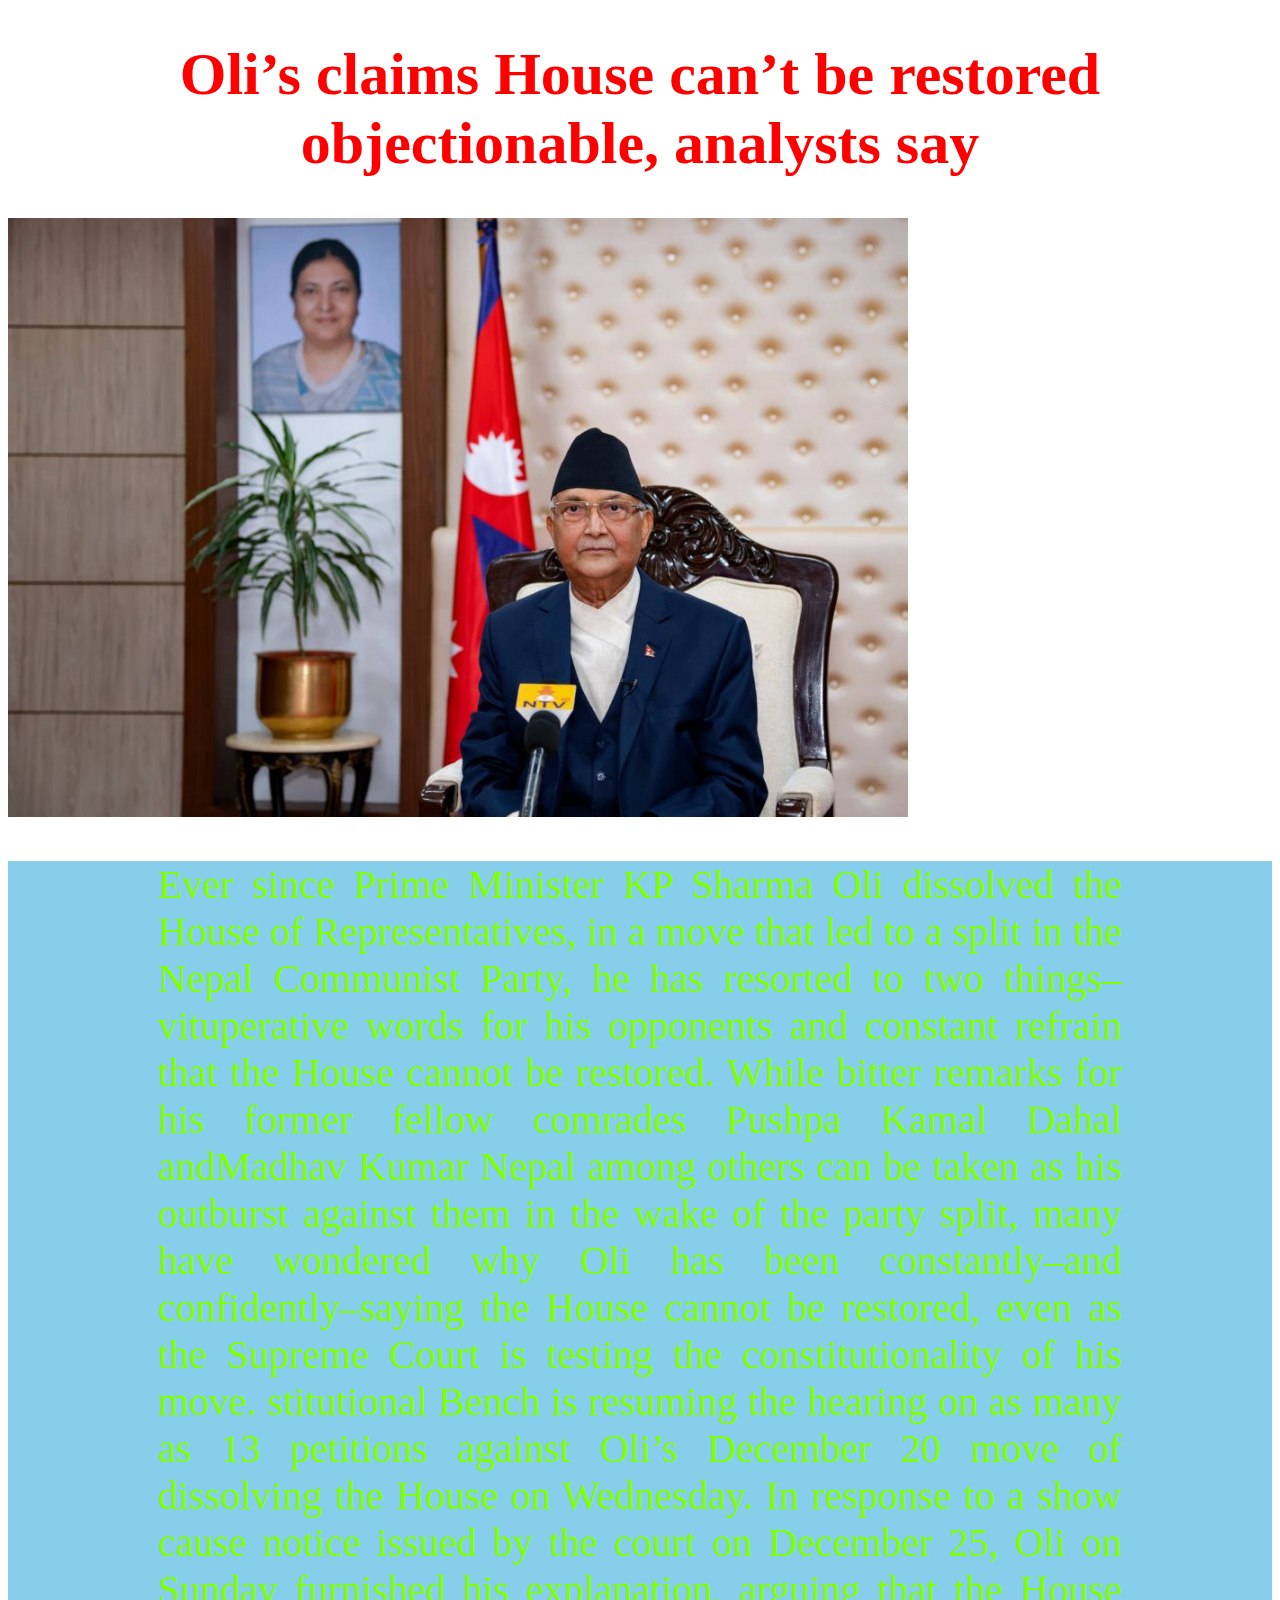
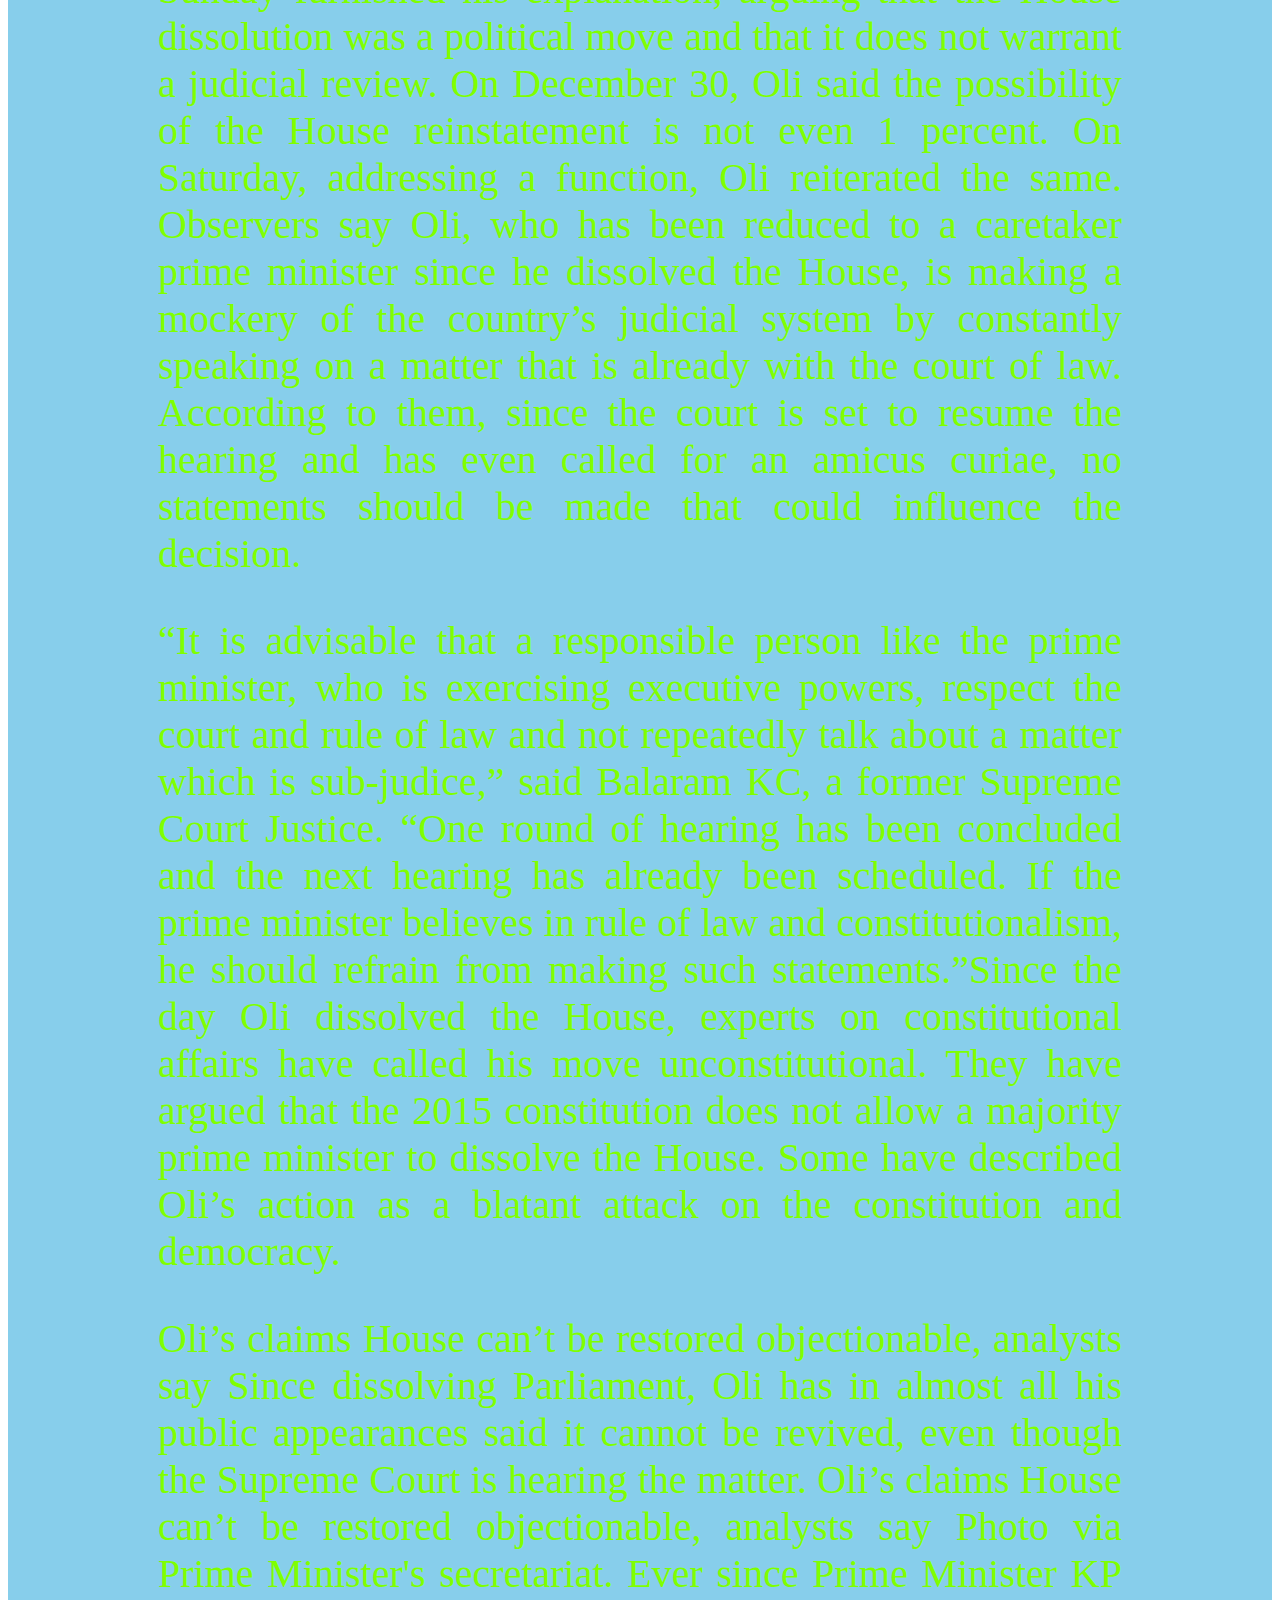
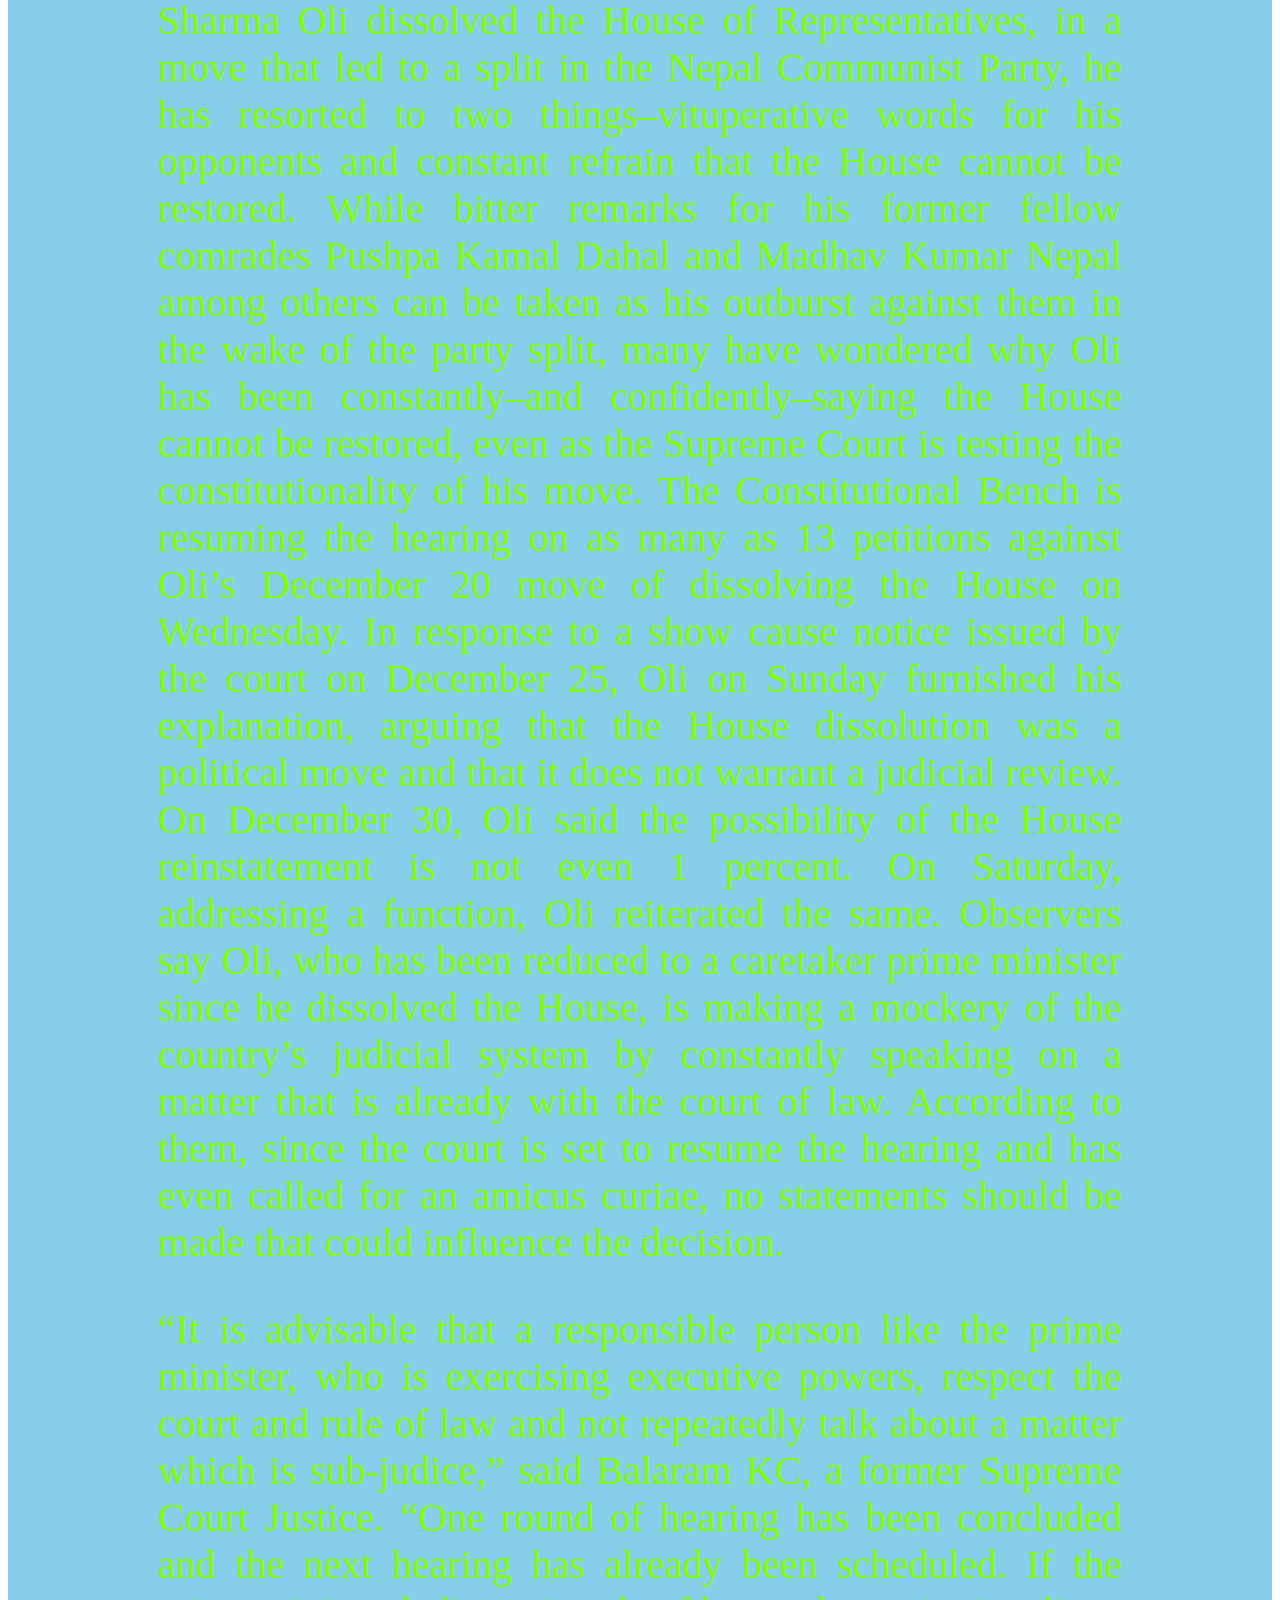
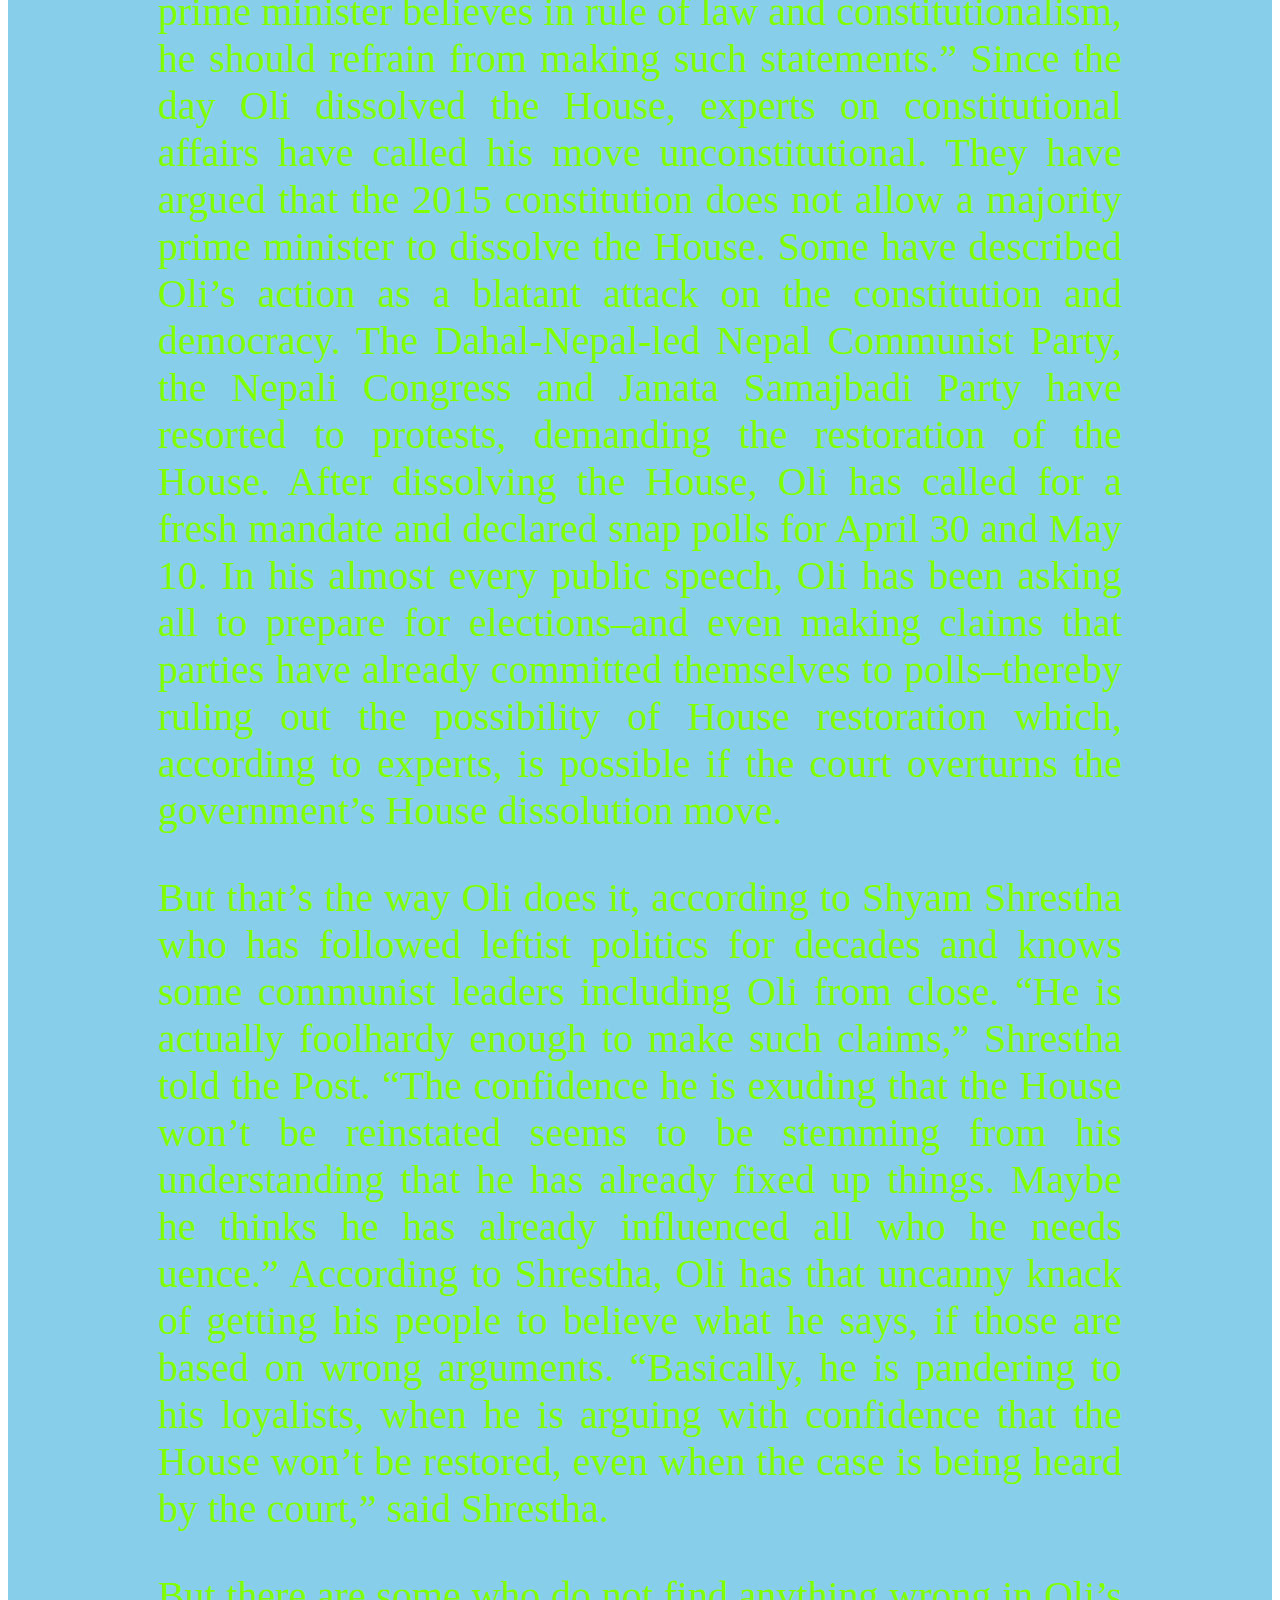
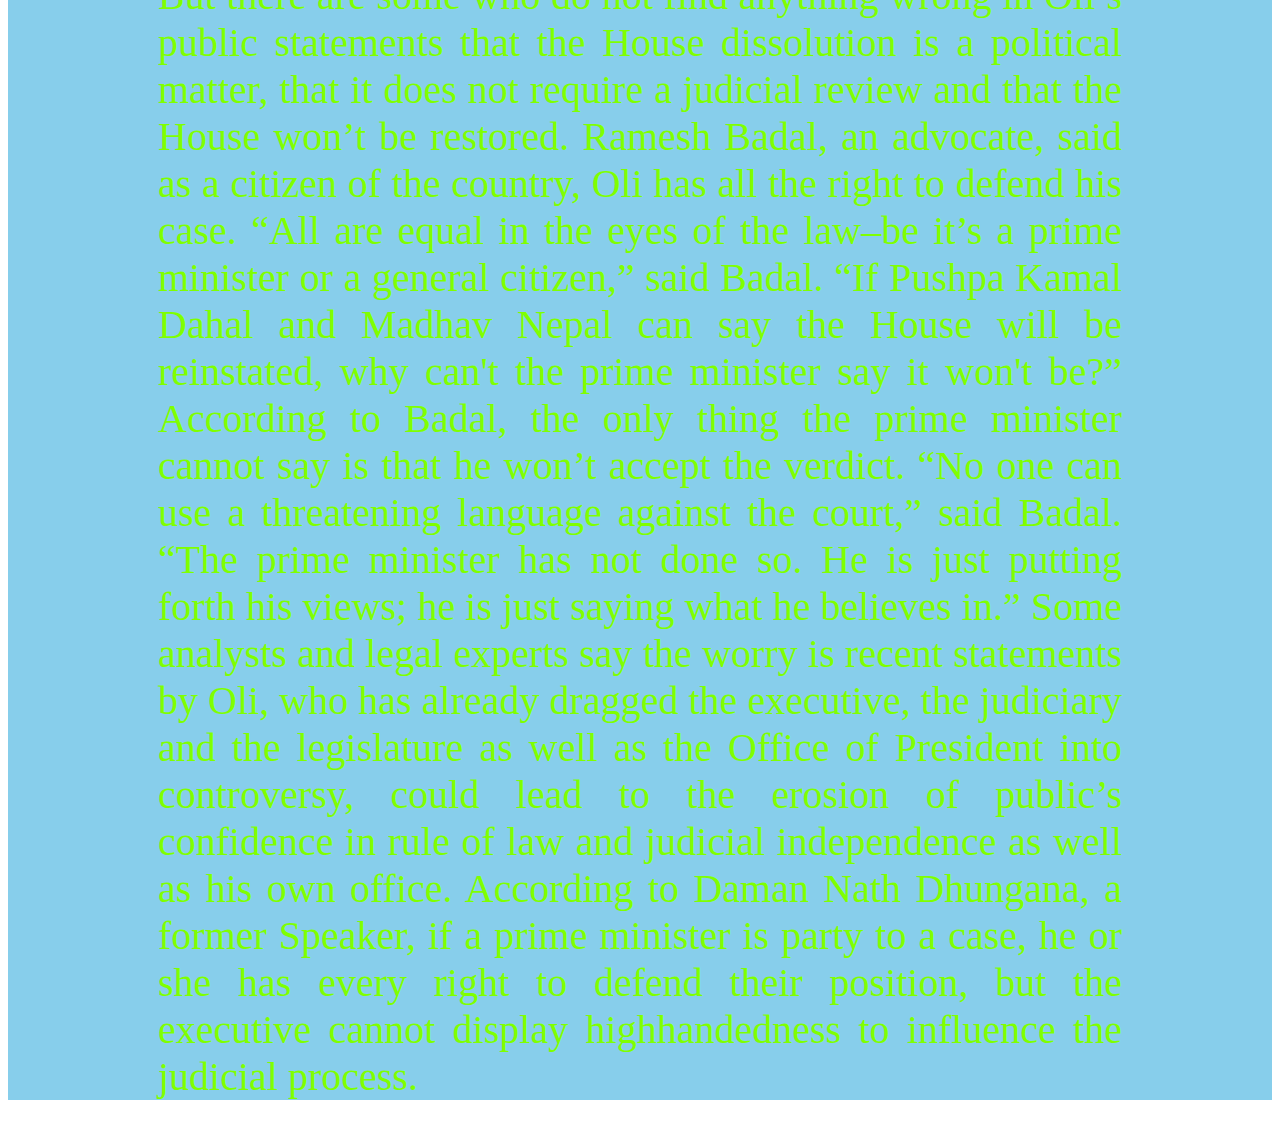
<file: cw2/index.html>
<!DOCTYPE html>
<html lang="en">
<head>
    <meta charset="UTF-8">
    <meta name="viewport" content="width=device-width, initial-scale=1.0">
    <title>Practice News</title>
    <link rel="stylesheet" href="css/style.css">
</head>
<body>
    <main>
        <h1>Oli’s claims House can’t be restored objectionable,
             analysts say
        </h1>
        <img src="img/thumb.jpg" alt="">
        <div class="news">
            <p>
                Ever since Prime Minister KP Sharma Oli dissolved the House
                 of Representatives, in a move that led to a split in the
                  Nepal Communist Party, he has resorted to two 
                  things–vituperative words for his opponents and
                   constant refrain that the House cannot be restored.
                While bitter remarks for his former fellow comrades Pushpa 
                Kamal Dahal andMadhav Kumar Nepal among others can be taken
                 as his outburst against them in the wake of the party split,
                  many have wondered why Oli has been constantly–and 
                  confidently–saying the House cannot be restored, even as the
                   Supreme Court is testing the constitutionality of his move.
                stitutional Bench is resuming the hearing on as many as 13 petitions
                 against Oli’s December 20 move of dissolving the House on Wednesday.
                In response to a show cause notice issued by the court on December 25, 
                Oli on Sunday furnished his explanation, arguing that the House dissolution
                 was a political move and that it does not warrant a judicial review. 
                 On December 30, Oli said the possibility of the House reinstatement is not 
                 even 1 percent. On Saturday, addressing a function, Oli reiterated the same.
                Observers say Oli, who has been reduced to a caretaker prime minister since he
                 dissolved the House, is making a mockery of the country’s judicial system by
                  constantly speaking on a matter that is already with the court of law. 
                  According to them, since the court is set to resume the hearing and has even
                   called for an amicus curiae, no statements should be made that could 
                   influence the decision.
            </p>
            <p>
                “It is advisable that a responsible person like the prime minister, who is 
                exercising executive powers, respect the court and rule of law and not 
                repeatedly talk about a matter which is sub-judice,” said Balaram KC, 
                a former Supreme Court Justice. “One round of hearing has been concluded
                 and the next hearing has already been scheduled. If the prime minister
                  believes in rule of law and constitutionalism, he should refrain from
                   making such statements.”Since the day Oli dissolved the House, experts on 
                   constitutional affairs have called his move unconstitutional. They have 
                   argued that the 2015 constitution does not allow a majority prime minister
                    to dissolve the House. Some have described Oli’s action as a blatant attack
                     on the constitution and democracy.
             </p>
             <p>
                Oli’s claims House can’t be restored objectionable, analysts say
                Since dissolving Parliament, Oli has in almost all his public appearances 
                said it cannot be revived, even though the Supreme Court is hearing the matter.
                Oli’s claims House can’t be restored objectionable, analysts say
                Photo via Prime Minister's secretariat.
                Ever since Prime Minister KP Sharma Oli dissolved the House of Representatives, 
                in a move that led to a split in the Nepal Communist Party, he has resorted to
                 two things–vituperative words for his opponents and constant refrain that the
                  House cannot be restored.

                While bitter remarks for his former fellow comrades Pushpa Kamal Dahal and Madhav Kumar Nepal
                among others can be taken as his outburst against them in the wake of the party split, 
                many have wondered why Oli has been constantly–and confidently–saying the House cannot
                be restored, even as the Supreme Court is testing the constitutionality of his move.

                    The Constitutional Bench is resuming the hearing on as many as 13 petitions against Oli’s
                    December 20 move of dissolving the House on Wednesday.

                     In response to a show cause notice issued by the court on December 25, Oli on Sunday 
                     furnished his explanation, arguing that the House dissolution was a political move and
                that it does not warrant a judicial review. On December 30, Oli said the possibility of
                 the House reinstatement is not even 1 percent. On Saturday, addressing a function,
                    Oli reiterated the same.

                        Observers say Oli, who has been reduced to a caretaker prime minister since he dissolved 
                        the House, is making a mockery of the country’s judicial system by constantly speaking on
                    a matter that is already with the court of law. According to them, since the court is set
                         to resume the hearing and has even called for an amicus curiae, no statements should be
                         made that could influence the decision.
                        </p>

            <p>    “It is advisable that a responsible person like the prime minister, who is exercising 
                     executive powers, respect the court and rule of law and not repeatedly talk about a matter
                        which is sub-judice,” said Balaram KC, a former Supreme Court Justice. “One round of
                        hearing has been concluded and the next hearing has already been scheduled.
                If the prime minister believes in rule of law and constitutionalism, he should 
                  refrain from making such statements.”

                Since the day Oli dissolved the House, experts on constitutional affairs have called
                     his move unconstitutional. They have argued that the 2015 constitution does not allow 
                    a majority prime minister to dissolve the House. Some have described Oli’s action as a 
                        blatant attack on the constitution and democracy.



                    The Dahal-Nepal-led Nepal Communist Party, the Nepali Congress and Janata Samajbadi Party 
                    have resorted to protests, demanding the restoration of the House.

                             After dissolving the House, Oli has called for a fresh mandate and declared snap polls for
                        April 30 and May 10.

                        In his almost every public speech, Oli has been asking all to prepare for elections–and even
                    making claims that parties have already committed themselves to polls–thereby ruling out the
                 possibility of House restoration which, according to experts, is possible if the court 
                 overturns the government’s House dissolution move.
            </p>

             <p>     But that’s the way Oli does it, according to Shyam Shrestha who has followed leftist politics
                for decades and knows some communist leaders including Oli from close.

                “He is actually foolhardy enough to make such claims,” Shrestha told the Post. “The confidence
                 he is exuding that the House won’t be reinstated seems to be stemming from his understanding 
                 that he has already fixed up things. Maybe he thinks he has already influenced all who he needs 
                    uence.”

                    According to Shrestha, Oli has that uncanny knack of getting his people to believe what he says, 
                    if those are based on wrong arguments.

                “Basically, he is pandering to his loyalists, when he is arguing with confidence that the House 
                    won’t be restored, even when the case is being heard by the court,” said Shrestha.
                </p>


 
                    <p>  But there are some who do not find anything wrong in Oli’s public statements that the House dissolution is a political matter, that it does not require a judicial review and that the House won’t be restored.

                    Ramesh Badal, an advocate, said as a citizen of the country, Oli has all the right to defend his case.

                    “All are equal in the eyes of the law–be it’s a prime minister or a general citizen,” said Badal. “If Pushpa Kamal Dahal and Madhav Nepal can say the House will be reinstated, why can't the prime minister say it won't be?”

                        According to Badal, the only thing the prime minister cannot say is that he won’t accept the verdict.

                        “No one can use a threatening language against the court,” said Badal. “The prime minister has not done so. He is just putting forth his views; he is just saying what he believes in.”

                        Some analysts and legal experts say the worry is recent statements by Oli, who has already dragged the executive, the judiciary and the legislature as well as the Office of President into controversy, could lead to the erosion of public’s confidence in rule of law and judicial independence as well as his own office.

                        According to Daman Nath Dhungana, a former Speaker, if a prime minister is party to a case, he or she has every right to defend their position, but the executive cannot display highhandedness to influence the judicial process.
             </p>
        </div>
    </main>
</body>
</html>
</file>
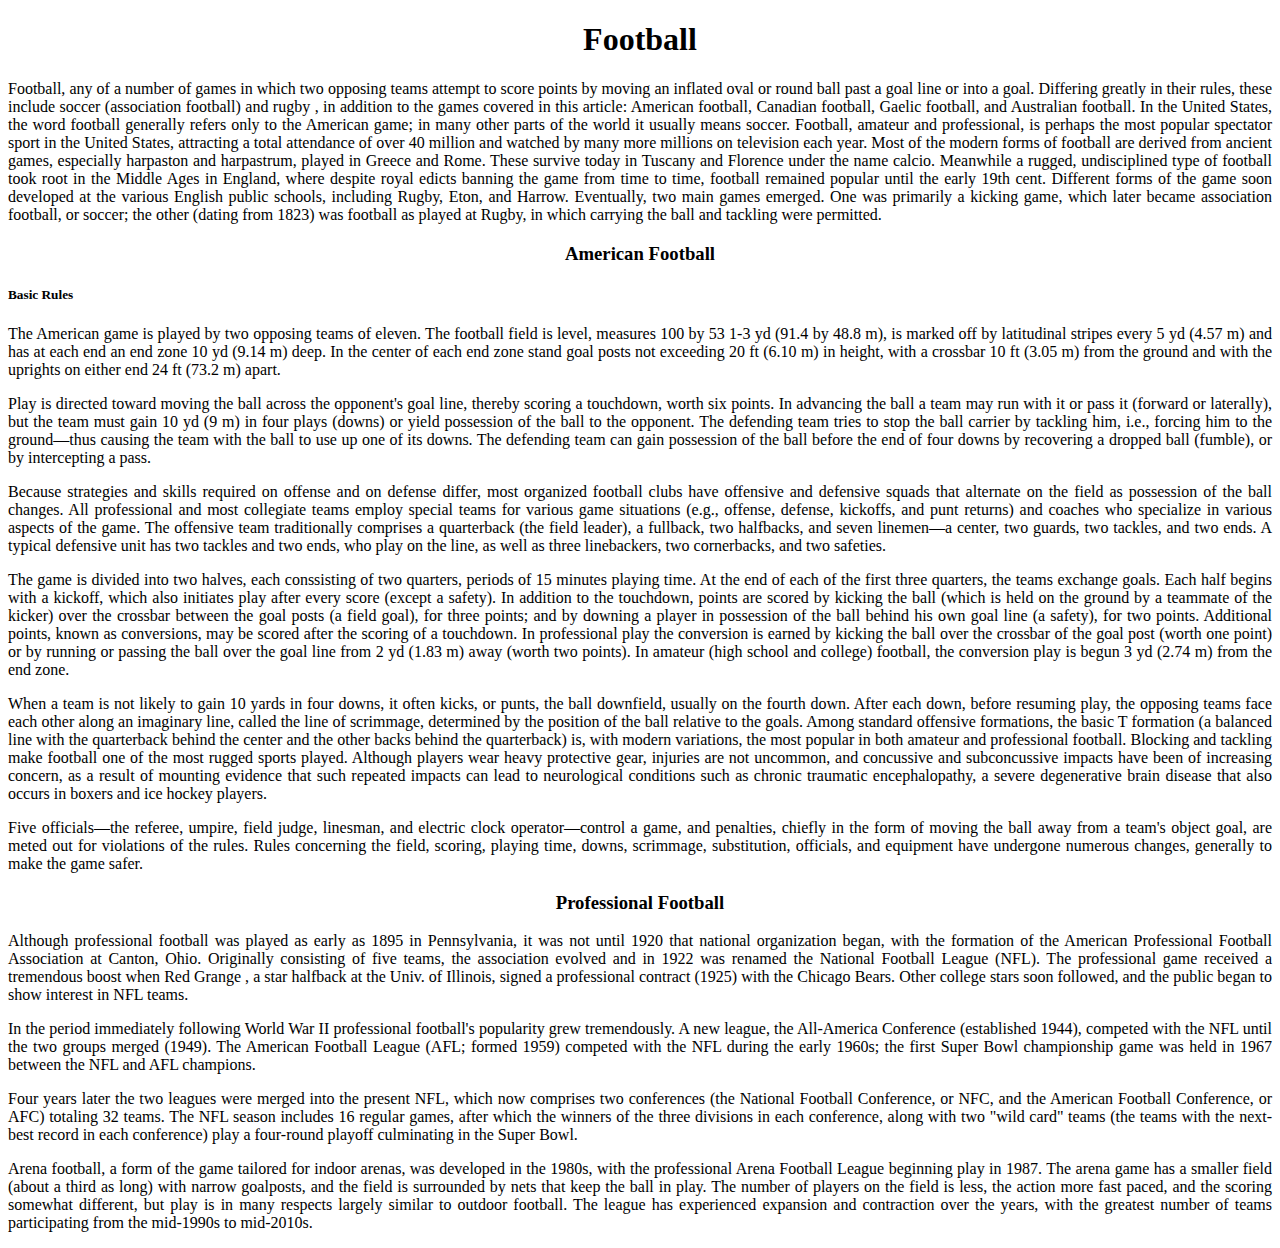
<file: cw3/index.html>
<!DOCTYPE html>
<html lang="en">
<head>
    <meta charset="UTF-8">
    <meta name="viewport" content="width=device-width, initial-scale=1.0">
    <title>Practise Article</title>
    <link rel="stylesheet" href="css/style.css">
   
</head>
<body>
    <main>
        <h1>Football</h1>
        <div class="Article">
            <p class="int">
                Football, any of a number of games in which two opposing teams attempt to score points by moving an inflated oval or round ball past a goal line or into a goal. Differing greatly in their rules, these include soccer

                (association football) and rugby

                , in addition to the games covered in this article: American football, Canadian football, Gaelic football, and Australian football. In the United States, the word football generally refers only to the American game; in many other parts of the world it usually means soccer. Football, amateur and professional, is perhaps the most popular spectator sport in the United States, attracting a total attendance of over 40 million and watched by many more millions on television each year.
                Most of the modern forms of football are derived from ancient games, especially harpaston and harpastrum, played in Greece and Rome. These survive today in Tuscany and Florence under the name calcio. Meanwhile a rugged, undisciplined type of football took root in the Middle Ages in England, where despite royal edicts banning the game from time to time, football remained popular until the early 19th cent. Different forms of the game soon developed at the various English public schools, including Rugby, Eton, and Harrow. Eventually, two main games emerged. One was primarily a kicking game, which later became association football, or soccer; the other (dating from 1823) was football as played at Rugby, in which carrying the ball and 
                tackling were permitted.
            </p>
            <p class="basic">
               <h3 class="AF"> American Football</h3>
                <h5>   Basic Rules</h5>
                <p>
                    The American game is played by two opposing teams of eleven. The football field is level, measures 100 by 53 1-3 yd (91.4 by 48.8 m), is marked off by latitudinal stripes every 5 yd (4.57 m) and has at each end an end zone 10 yd (9.14 m) deep. In the center of each end zone stand goal posts not exceeding 20 ft (6.10 m) in height, with a crossbar 10 ft (3.05 m) from the ground and with the uprights
                     on either end 24 ft (73.2 m) apart.
                </p>
                <p> Play is directed toward moving the ball across the opponent's goal line, thereby scoring a touchdown, worth six points. In advancing the ball a team may run with it or pass it (forward or laterally), but the team must gain 10 yd (9 m) in four plays (downs) or yield possession of the ball to the opponent. The defending team tries to stop the ball carrier by tackling him, i.e., forcing him to the ground—thus causing the team with the ball to use up one of its downs. The defending team can gain possession of the ball before the end of four downs by recovering a dropped ball 
                (fumble), or by intercepting a pass.</p>

                <p>
                    Because strategies and skills required on offense and on defense differ, most organized football clubs have offensive and defensive squads that alternate on the field as possession of the ball changes. All professional and most collegiate teams employ special teams for various game situations (e.g., offense, defense, kickoffs, and punt returns) and coaches who specialize in various aspects of the game. The offensive team traditionally comprises a quarterback (the field leader), a fullback, two halfbacks, and seven linemen—a center, two guards, two tackles, and two ends. A typical defensive unit has two tackles and two ends, who play on the line, as well as three linebackers, 
                    two cornerbacks, and two safeties.
                </p>
                <p>
                    The game is divided into two halves, each conssisting of two quarters, periods of 15 minutes playing time. At the end of each of the first three quarters, the teams exchange goals. Each half begins with a kickoff, which also initiates play after every score (except a safety). In addition to the touchdown, points are scored by kicking the ball (which is held on the ground by a teammate of the kicker) over the crossbar between the goal posts (a field goal), for three points; and by downing a player in possession of the ball behind his own goal line (a safety), for two points. Additional points, known as conversions, may be scored after the scoring of a touchdown. In professional play the conversion is earned by kicking the ball over the crossbar of the goal post (worth one point) or by running or passing the ball over the goal line from 2 yd (1.83 m) away (worth two points). In amateur (high school and college) football, the conversion 
                    play is begun 3 yd (2.74 m) from the end zone.
                </p>
                <p>
                    When a team is not likely to gain 10 yards in four downs, it often kicks, or punts, the ball downfield, usually on the fourth down. After each down, before resuming play, the opposing teams face each other along an imaginary line, called the line of scrimmage, determined by the position of the ball relative to the goals. Among standard offensive formations, the basic T formation (a balanced line with the quarterback behind the center and the other backs behind the quarterback) is, with modern variations, the most popular in both amateur and professional football. Blocking and tackling make football one of the most rugged sports played. Although players wear heavy protective gear, injuries are not uncommon, and concussive and subconcussive impacts have been of increasing concern, as a result of mounting evidence that such repeated impacts can lead to neurological conditions such as chronic traumatic encephalopathy, a severe degenerative brain disease that also
                     occurs in boxers and ice hockey players.
                </p>
                <p>
                    Five officials—the referee, umpire, field judge, linesman, and electric clock operator—control a game, and penalties, chiefly in the form of moving the ball away from a team's object goal, are meted out for violations of the rules. Rules concerning the field, scoring, playing time, downs, scrimmage, substitution, officials, and equipment have undergone numerous 
                    changes, generally to make the game safer.
                </p>
                <p class="proff">
                  <h3 class="PF">    Professional Football</h3>
                       <p>  Although professional football was played as early as 1895 in Pennsylvania, it was not until 1920 that national organization began, with the formation of the American Professional Football Association at Canton, Ohio. Originally consisting of five teams, the association evolved and in 1922 was renamed the National Football League (NFL). The professional game received a tremendous boost when Red Grange

                            , a star halfback at the Univ. of Illinois, signed a professional contract (1925) with the Chicago Bears. Other college stars soon followed, and the public began 
                            to show interest in NFL teams.</p>
                        </p>
                        <p>
                            In the period immediately following World War II professional football's popularity grew tremendously. A new league, the All-America Conference (established 1944), competed with the NFL until the two groups merged (1949). The American Football League (AFL; formed 1959) competed with the NFL during the early 1960s; the first Super Bowl championship game was held 
                            in 1967 between the NFL and AFL champions.
                        </p>
                        <p>
                            Four years later the two leagues were merged into the present NFL, which now comprises two conferences (the National Football Conference, or NFC, and the American Football Conference, or AFC) totaling 32 teams. The NFL season includes 16 regular games, after which the winners of the three divisions in each conference, along with two "wild card" teams (the teams with the next-best record in each conference) play a
                             four-round playoff culminating in the Super Bowl.
                        </p>
                        <p>
                            Arena football, a form of the game tailored for indoor arenas, was developed in the 1980s, with the professional Arena Football League beginning play in 1987. The arena game has a smaller field (about a third as long) with narrow goalposts, and the field is surrounded by nets that keep the ball in play. The number of players on the field is less, the action more fast paced, and the scoring somewhat different, but play is in many respects largely similar to outdoor football. The league has experienced expansion and contraction over the years, with the greatest number 
                            of teams participating from the mid-1990s to mid-2010s.
                        </p>
            </p>

        </div>
    </main>
</body>
</html>
</file>
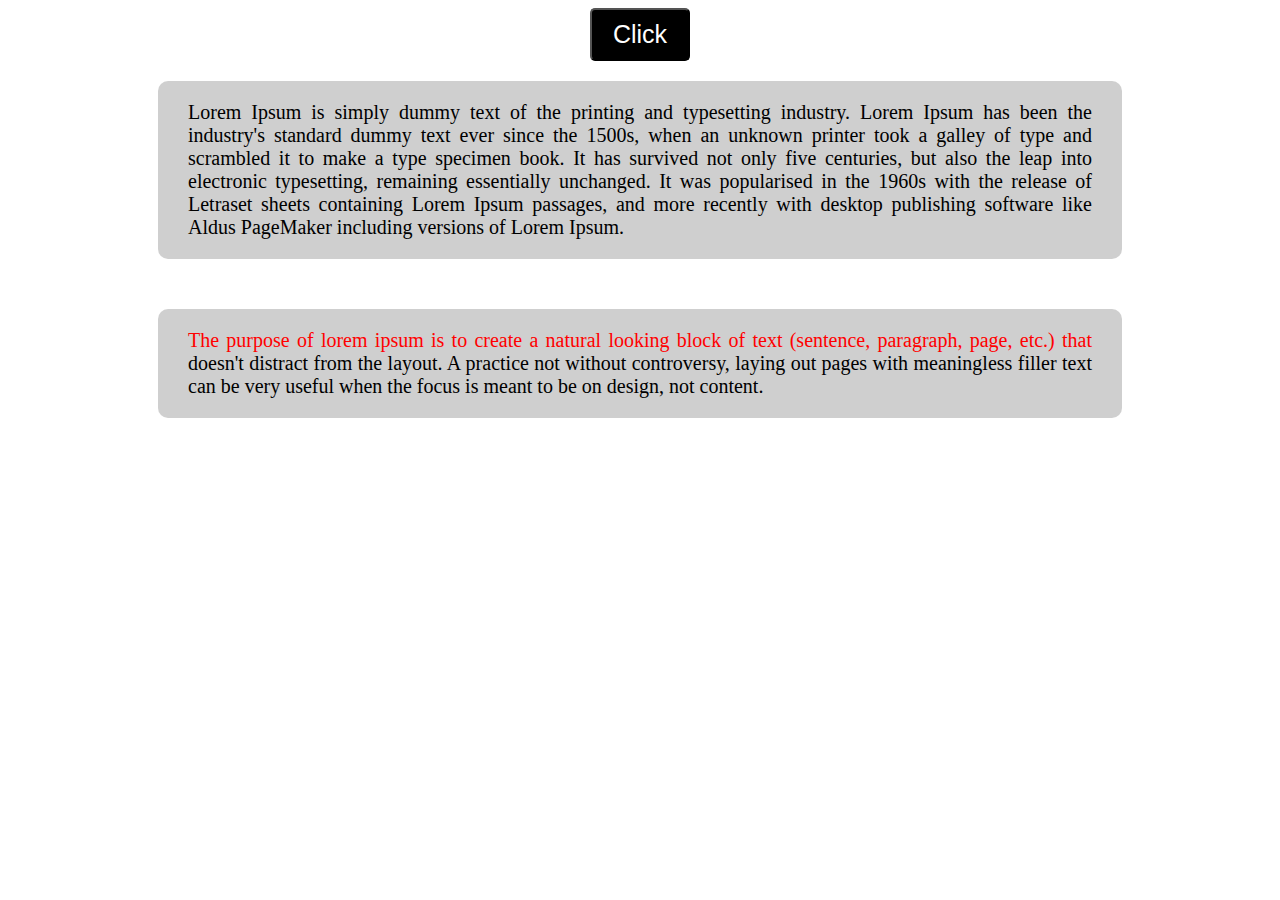
<file: cw4/index.html>
<!DOCTYPE html>
<html lang="en">

<head>
    <meta charset="UTF-8">
    <meta name="viewport" content="width=device-width, initial-scale=1.0">
    <title>Document</title>
    <link rel="stylesheet" href="css/style.css">
    <style>
        .in {
            background-color: rgba(184, 184, 184, 0.678);
            color: rgb(0, 0, 0);
            margin-right: 150px;
            margin-left: 150px;
        }
    </style>
</head>

<body>
    <main>
        <div class="btn">
            <button class="button">Click</button>
        </div>
        <div>
            <p class="in">
                Lorem Ipsum is simply dummy text of the printing and typesetting industry. Lorem Ipsum has been the industry's standard dummy text ever since the 1500s, when an unknown printer took a galley of type and scrambled it to make a type specimen book. It has
                survived not only five centuries, but also the leap into electronic typesetting, remaining essentially unchanged. It was popularised in the 1960s with the release of Letraset sheets containing Lorem Ipsum passages, and more recently with
                desktop publishing software like Aldus PageMaker including versions of Lorem Ipsum.
            </p>
            <p class="out">
                The purpose of lorem ipsum is to create a natural looking block of text (sentence, paragraph, page, etc.) that doesn't distract from the layout. A practice not without controversy, laying out pages with meaningless filler text can be very useful when
                the focus is meant to be on design, not content.
            </p>
        </div>
    </main>
</body>

</html>
</file>
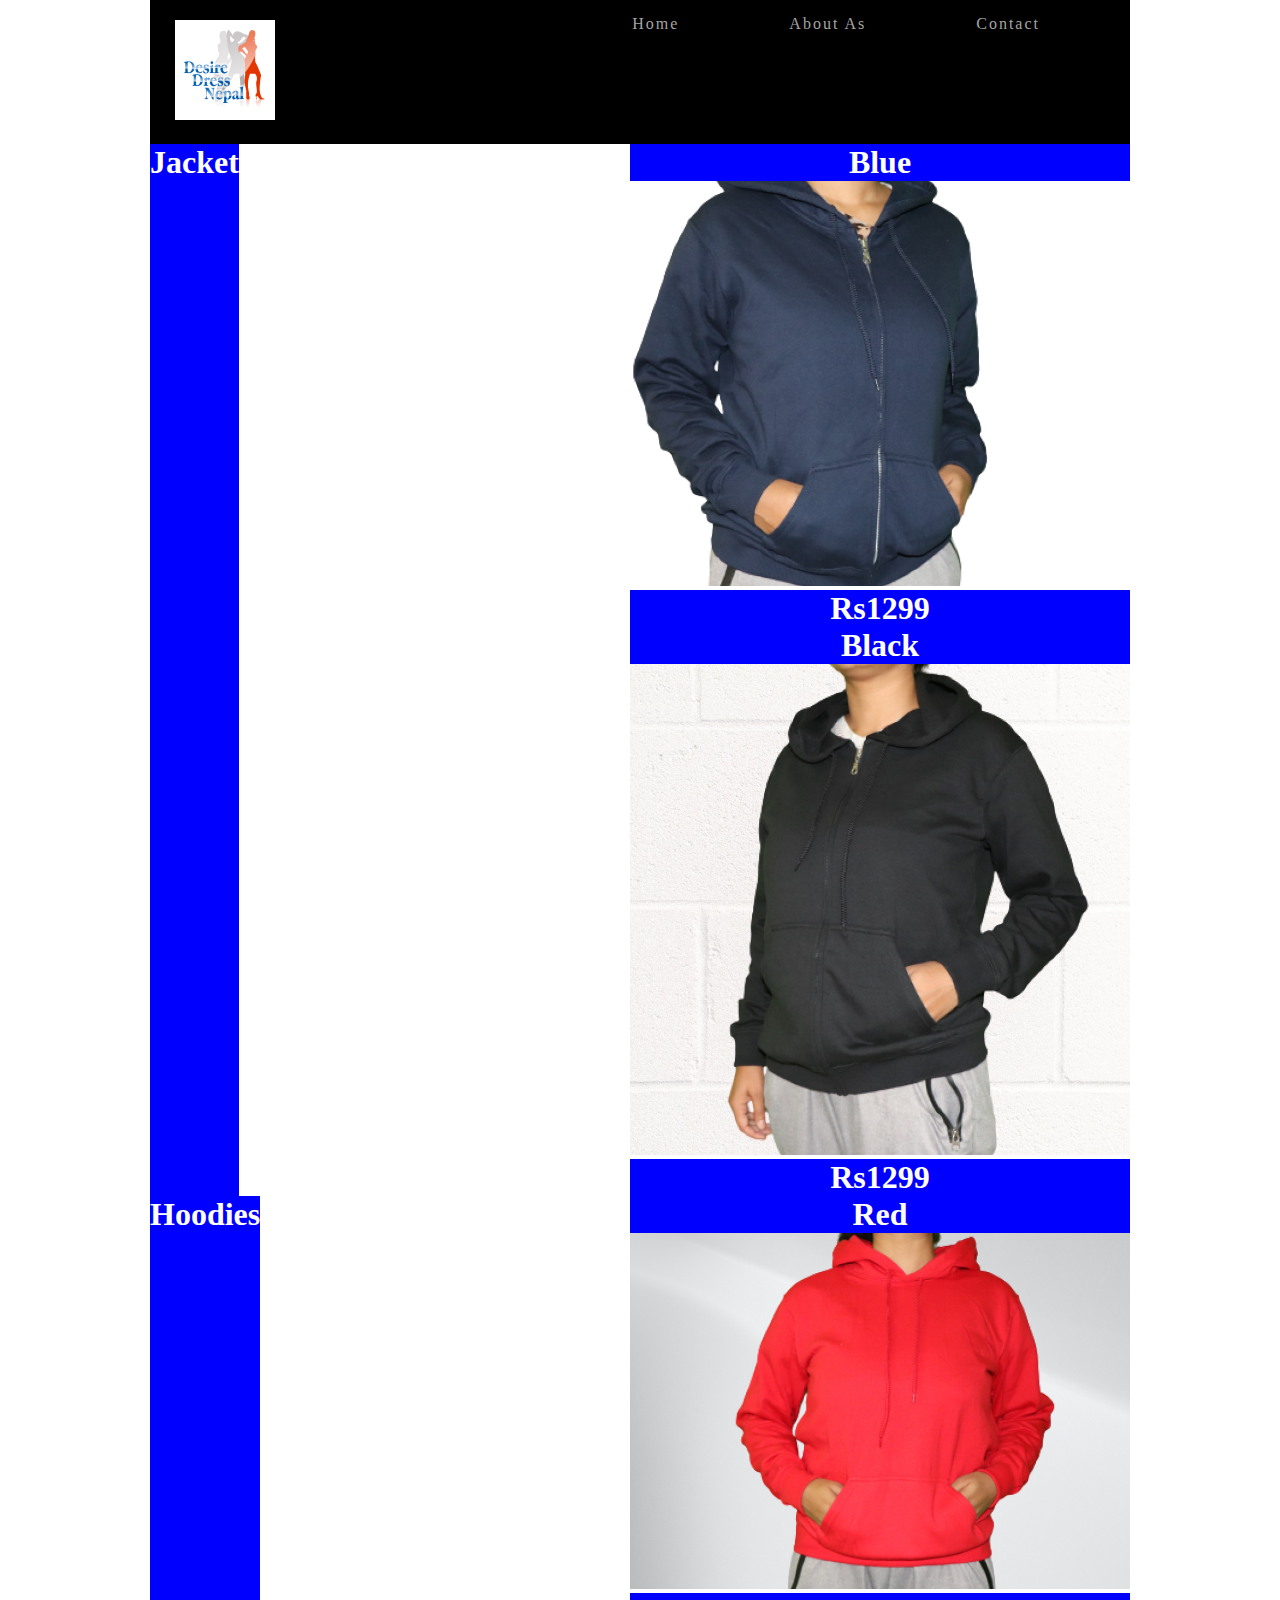
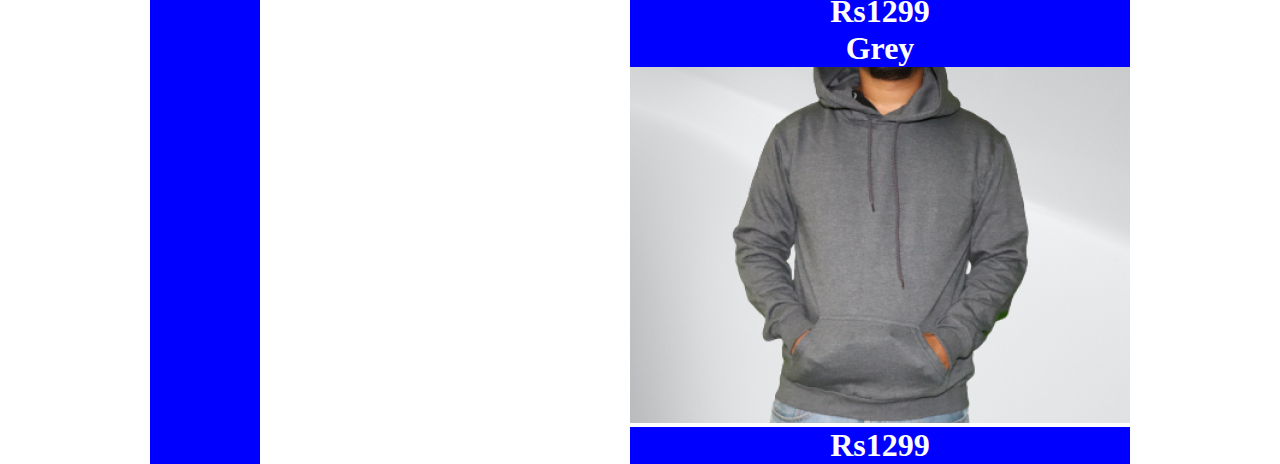
<file: cw7/index.html>
<!DOCTYPE html>
<html lang="en">

<head>
    <meta charset="UTF-8">
    <meta name="viewport" content="width=device-width, initial-scale=1.0">
    <title> Desire Dress Nepal</title>
    <link rel="stylesheet" href="css/style.css">
</head>

<body>
    <main class="normal">
        <header>
            <div class="header-content">
                <div class="header-logo">
                    <img src="img/2.png" alt="">
                </div>
                <div class="nav-link">
                    <ul>
                        <li><a href="#"> Home</a></li>
                        <li><a href="#"> About As</a></li>
                        <li><a href="#"> Contact</a></li>
                    </ul>
                </div>
            </div>
        </header>
        <section class="S1">

            <div class="jacket">

                <div class="j">
                    <h1>Jacket</h1>
                </div>
                <div class="jacket-blue">
                    <div>
                        <h1> Blue </h1>
                    </div>
                    <div>
                        <img src="img/j blue.png" alt="">
                        <h1>Rs1299</h1>
                    </div>
                    <div class="jacket-black">
                        <div>
                            <h1> Black </h1>
                        </div>
                        <div>
                            <img src="img/j black.jpg" alt="">
                            <h1>Rs1299</h1>
                        </div>
                    </div>


                </div>
        </section>
        <section class="s2">
            <div class="hoodies">
                <div class="h">
                    <h1>Hoodies</h1>

                </div>
                <div class="hoodies-red">
                    <div>
                        <h1>Red</h1>
                    </div>
                    <div>
                        <img src="img/h red.png" alt="">
                        <h1>Rs1299</h1>
                    </div>
                    <div class="hoodies-kharani">
                        <div>
                            <h1> Grey</h1>
                            <img src="img/h kharani.png" alt="">
                            <h1>Rs1299</h1>
                        </div>
                    </div>

                </div>


            </div>

        </section>
        <section class="s3">

        </section>
    </main>
</body>

</html>
</file>
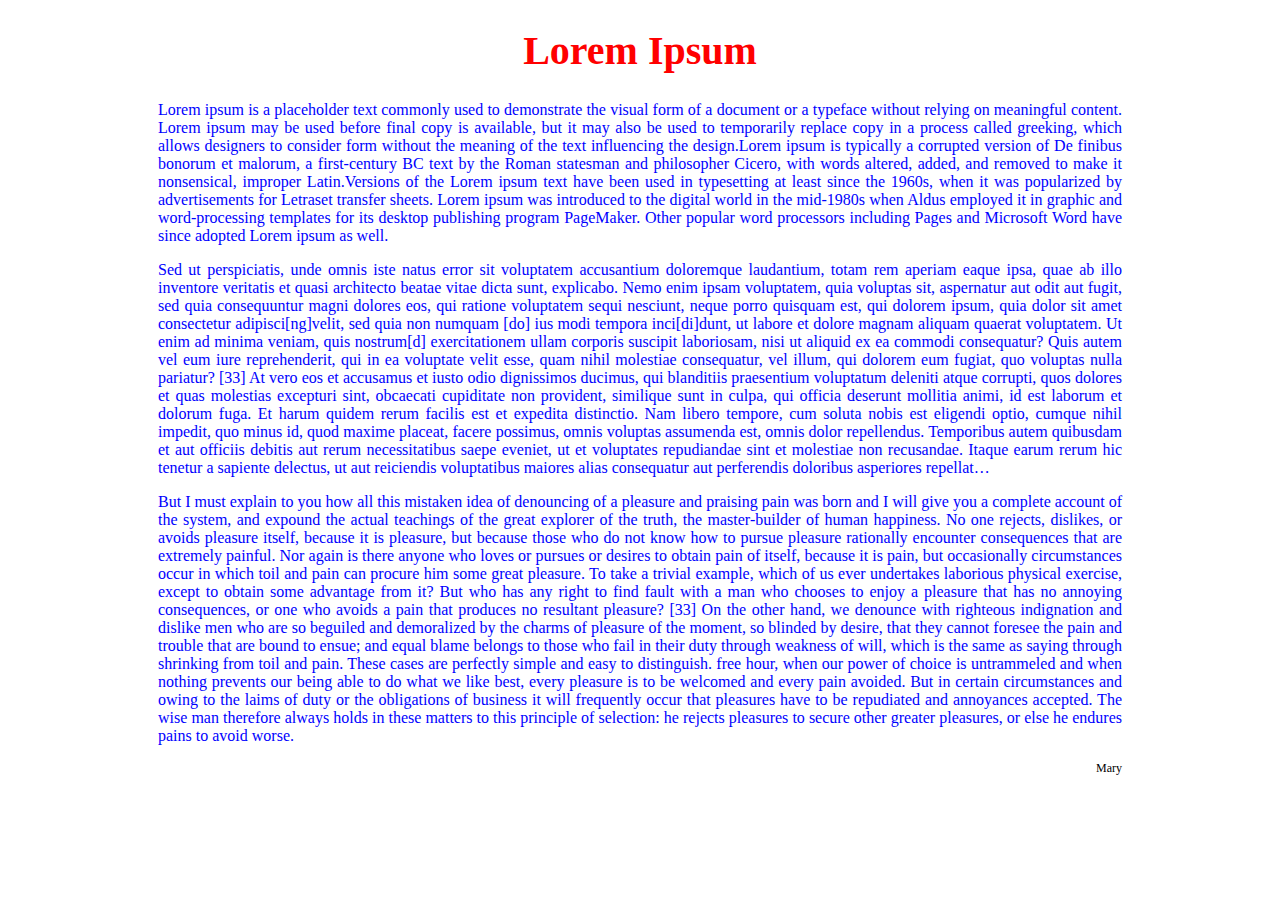
<file: cw1/practice.html>
<!DOCTYPE html>
<html lang="en">
<head>
    <meta charset="UTF-8">
    <meta name="viewport" content="width=device-width, initial-scale=1.0">
    <title>Lorem Ipsum</title>
    <link rel="stylesheet" href="css/style.css">
</head>
<body>
   
   <main> 
       <h1>Lorem Ipsum</h1>
       <div class="story">
           <p>
            Lorem ipsum is a placeholder text commonly used to demonstrate
             the visual form of a document or a typeface without relying on
              meaningful content. Lorem ipsum may be used before final copy
               is available, but it may also be used to temporarily replace 
               copy in a process called greeking, which allows designers to 
               consider form without the meaning of the text influencing the
                design.Lorem ipsum is typically a corrupted version of De finibus bonorum 
            et malorum, a first-century BC text by the Roman statesman and philosopher
             Cicero, with words altered, added, and removed to make it nonsensical,
              improper Latin.Versions of the Lorem ipsum text have been used in typesetting
               at least since the 1960s, when it was popularized by advertisements for Letraset
                transfer sheets. Lorem ipsum was introduced to the digital world in the 
                mid-1980s when Aldus employed it in graphic and word-processing templates for its
                 desktop publishing program PageMaker. Other popular word 
                 processors including Pages and Microsoft Word have since adopted Lorem
                   ipsum as well.
           </p>
           <p>
            Sed ut perspiciatis, unde omnis iste natus error sit 
            voluptatem accusantium doloremque laudantium, totam rem
             aperiam eaque ipsa, quae ab illo inventore veritatis et
              quasi architecto beatae vitae dicta sunt, explicabo. Nemo 
              enim ipsam voluptatem, quia voluptas sit, aspernatur aut
               odit aut fugit, sed quia consequuntur magni dolores eos, 
               qui ratione voluptatem sequi nesciunt, neque porro
                quisquam est, qui dolorem ipsum, quia dolor sit amet
                 consectetur adipisci[ng]velit, sed quia non numquam [do]
                 ius modi tempora inci[di]dunt, ut labore et dolore magnam 
                 aliquam quaerat voluptatem. Ut enim ad minima veniam, quis
                  nostrum[d] exercitationem ullam corporis suscipit laboriosam,
                   nisi ut aliquid ex ea commodi consequatur? Quis autem vel eum
                    iure reprehenderit, qui in ea voluptate velit esse, quam nihil
                     molestiae consequatur, vel illum, qui dolorem eum fugiat, quo
                      voluptas nulla pariatur? [33] At vero eos et accusamus et 
                      iusto odio dignissimos ducimus, qui blanditiis praesentium 
                      voluptatum deleniti atque corrupti, quos dolores et quas 
                      molestias excepturi sint, obcaecati cupiditate non provident,
                       similique sunt in culpa, qui officia deserunt mollitia animi,
                        id est laborum et dolorum fuga. Et harum quidem rerum 
                        facilis est et expedita distinctio. Nam libero tempore,
                         cum soluta nobis est eligendi optio, cumque nihil impedit,
                          quo minus id, quod maxime placeat, facere possimus, omnis
                           voluptas assumenda est, omnis dolor repellendus.
                            Temporibus autem quibusdam et aut officiis debitis aut
                             rerum necessitatibus saepe eveniet, ut et voluptates
                              repudiandae sint et molestiae non recusandae.
                               Itaque earum rerum hic tenetur a sapiente delectus,
                                ut aut reiciendis voluptatibus maiores alias 
                                consequatur aut perferendis doloribus asperiores
                                 repellat…
           </p>
           <p>
            But I must explain to you how all this mistaken idea of 
            denouncing of a pleasure and praising pain was born and I
             will give you a complete account of the system, and expound
              the actual teachings of the great explorer of the truth,
               the master-builder of human happiness. No one rejects,
                dislikes, or avoids pleasure itself, because it is 
                pleasure, but because those who do not know how to
                 pursue pleasure rationally encounter consequences 
                 that are extremely painful. Nor again is there anyone 
                 who loves or pursues or desires to obtain pain of itself,
                  because it is pain, but occasionally circumstances occur in
                   which toil and pain can procure him some great pleasure.
                    To take a trivial example, which of us ever undertakes 
                    laborious physical exercise, except to obtain some advantage
                     from it? But who has any right to find fault with a man who
                      chooses to enjoy a pleasure that has no annoying
                       consequences, or one who avoids a pain that produces no 
                       resultant pleasure? [33] On the other hand, we denounce
                        with righteous indignation and dislike men who are so
                         beguiled and demoralized by the charms of pleasure of
                          the moment, so blinded by desire, that they cannot
                           foresee the pain and trouble that are bound to ensue;
                            and equal blame belongs to those who fail in their
                             duty through weakness of will, which is the same as
                              saying through shrinking from toil and pain. These
                               cases are perfectly simple and easy to distinguish.
                            free hour, when our power of choice is untrammeled and 
                            when nothing prevents our being able to do what we like
                             best, every pleasure is to be welcomed and every pain 
                             avoided. But in certain circumstances and owing to the 
                             laims of duty or the obligations of business it will 
                             frequently occur that pleasures have to be repudiated 
                             and annoyances accepted. The wise man therefore always 
                             holds in these matters to this principle of selection:
                              he rejects pleasures to secure other greater pleasures,
                               or else he endures pains to avoid worse.
           </p>
                <div class="writer">Mary</div>
       </div>
   </main>
</body>
</html>
</file>
<file: cw2/css/style.css>
h1{
    color: rgb(255, 0, 0);
    text-align: center;
    font-size: 60px;
}
.news{
    color: chartreuse;
    background-color: skyblue;
    padding-left: 150px;
    padding-right: 150px;
    font-size: 40px;
    text-align: justify;
}
</file>
<file: cw3/css/style.css>
h1{
    text-align: center;
    font-size: 80;
}
.Article{
    text-align: justify;
    font-size: 40;
    padding-left: 150;
    padding-right: 150;
}
.AF{
    text-align: center;
    font-size: 60;
}
.h5{
    text-align: left;
    font-weight: bold;
    font-size: 50;
}
.PF{
    text-align: center;
    font-size: 60;
}
</file>
<file: cw4/css/style.css>
div {
    text-align: center;
}

.btn>button {
    font-size: 25px;
}

body {
    font-size: 20px;
}

button {
    background-color: black;
    color: white;
    padding: 10px;
    width: 100px;
    /* font-size: 25px; */
    border-radius: 5px;
}

button:hover {
    background-color: white;
    color: black;
}

.in {
    /* font-size: 25px; */
    text-align: justify;
    padding: 20px 30px;
    border-radius: 10px;
}

.in:active {
    color: rgb(55, 0, 255);
}

.out {
    background-color: rgba(184, 184, 184, 0.678);
    color: rgb(0, 0, 0);
    margin-right: 150px;
    margin-left: 150px;
    /* font-size: 25px; */
    text-align: justify;
    padding: 20px 30px;
    border-radius: 10px;
    margin-top: 50px;
}

.out::first-line {
    color: red;
}
</file>
<file: cw7/css/style.css>
* {
    margin: 0px;
    padding: 0px;
}

body {
    background-color: white;
    color: black;
    justify-content: center;
    text-align: center;
    height: 100px;
    padding-right: 150px;
    padding-left: 150px;
}

.normal {
    width: 100%;
    position: relative;
}

.normal .header-content {
    background-color: black;
    color: rgb(255, 255, 255);
    display: flex;
    justify-content: space-between;
    text-align: center;
    padding: 10px 15px;
}

.header-logo img {
    width: 100px
}

.header-logo img {
    padding: 10px 10px;
}

.normal .nav-link ul {
    display: flex;
    align-items: center;
    list-style: none;
    padding-right: 20px;
}

.nav-link ul li {
    padding: 5px;
}

.nav-link ul li a {
    text-decoration: none;
    color: #a5a5a5;
    letter-spacing: 2px;
    padding: 50px;
    text-size-adjust: 20px;
}

.nav-link ul li a:hover,
.nav-link ul li a:focus {
    background-color: white;
    color: black;
}

.nav-link .active {
    color: #ffffff;
}

.jacket {
    display: flex;
    justify-content: space-between;
}

.jacket .j {
    background-color: blue;
    color: white;
}

.jacket .j {
    display: flex;
    justify: center;
    text-align: center;
}

h1 {
    background-color: blue;
    color: white;
    text-align: center;
}

.jacket .jacket-blue img,
.jacket .jacket-black img {
    width: 500px;
    justify-content: space-between;
}

.hoodies {
    display: flex;
    justify-content: space-between;
}

.hoodies .h {
    background-color: blue;
    color: white;
}

.hoodies {
    display: flex;
    justify-content: space-between;
}

.hoodies .hoodies-red img,
.hoodies .hoodies-kharani img {
    width: 500px;
    justify-content: space-between;
}
</file>
<file: cw1/css/style.css>
h1{
    color: red;
    font-size: 40px;
    text-align:center ; 
    
}
.story{
    text-align: justify;
    
    padding: 0px 150px;

}
p{
    color: blue;
    width: 100%;
 
   /* text-align:center ;  */
}

.writer {
    color:black;
    font-size: 12px;
    text-align: right;
}
</file>
